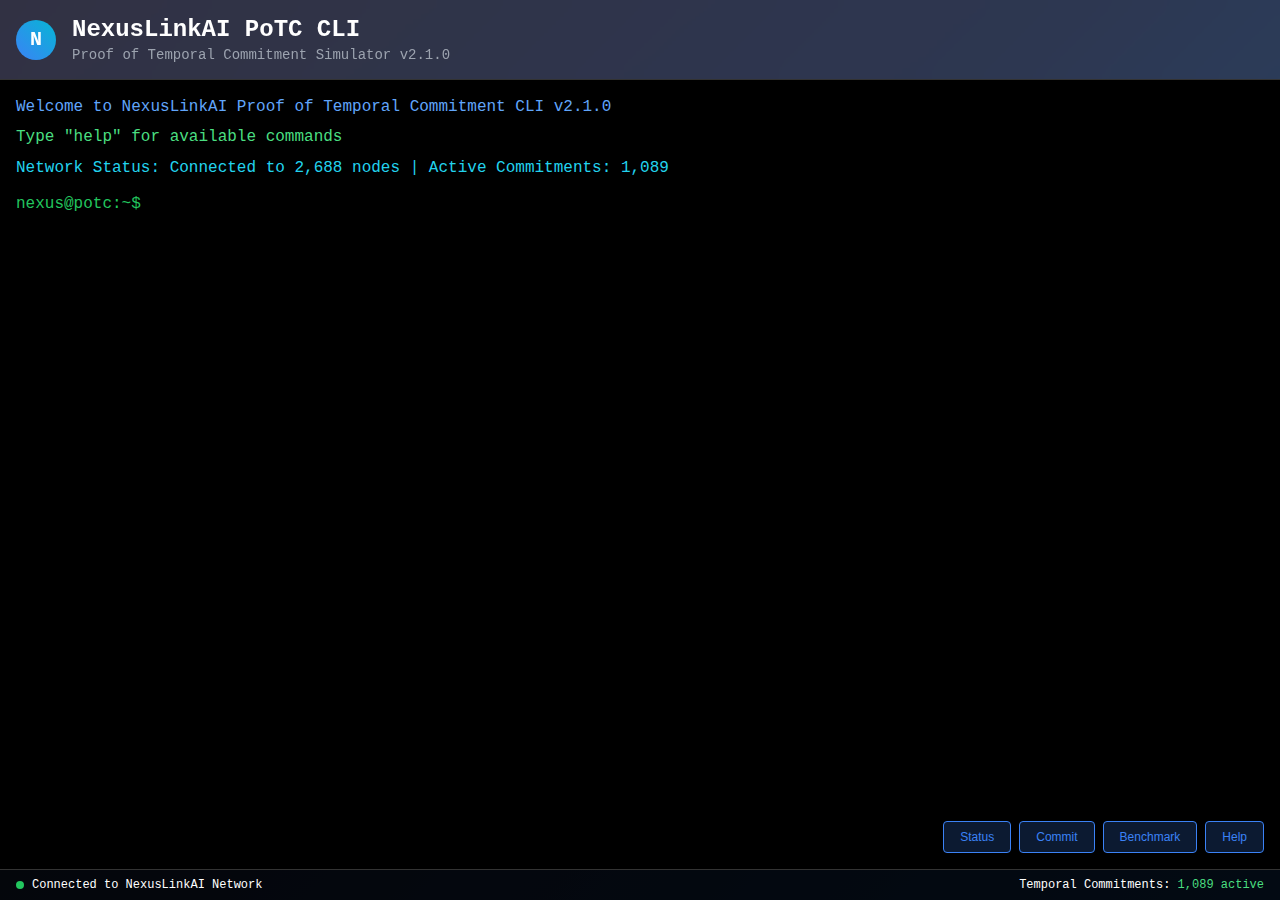
<file: cli-simulator/index.html>
<!DOCTYPE html>
<html lang="en">
  <head>
    <meta charset="UTF-8" />
    <meta name="viewport" content="width=device-width, initial-scale=1.0" />
    <title>NexusLinkAI - Proof of Temporal Commitment CLI Simulator</title>
    <link rel="stylesheet" href="https://cdnjs.cloudflare.com/ajax/libs/font-awesome/6.4.0/css/all.min.css" />
    <style>
      * {
        margin: 0;
        padding: 0;
        box-sizing: border-box;
      }
      
      body {
        background: #0a0a0a;
        color: #ffffff;
        font-family: 'Courier New', monospace;
        overflow: hidden;
      }
      
      .terminal-container {
        height: 100vh;
        display: flex;
        flex-direction: column;
        background: linear-gradient(135deg, #1a1a2e 0%, #16213e 50%, #0f3460 100%);
      }
      
      .terminal-header {
        background: rgba(255, 255, 255, 0.1);
        padding: 1rem;
        border-bottom: 1px solid #333;
        backdrop-filter: blur(10px);
      }
      
      .terminal-title {
        display: flex;
        align-items: center;
        gap: 1rem;
      }
      
      .logo {
        width: 40px;
        height: 40px;
        background: linear-gradient(45deg, #3b82f6, #06b6d4);
        border-radius: 50%;
        display: flex;
        align-items: center;
        justify-content: center;
        font-weight: bold;
        font-size: 20px;
        animation: pulse 3s ease-in-out infinite;
      }
      
      @keyframes pulse {
        0%, 100% { transform: scale(1); }
        50% { transform: scale(1.05); }
      }
      
      .terminal-screen {
        flex: 1;
        background: #000;
        padding: 1rem;
        overflow-y: auto;
        position: relative;
      }
      
      .terminal-line {
        margin-bottom: 0.5rem;
        line-height: 1.4;
      }
      
      .command-line {
        color: #22c55e;
        margin-top: 1rem;
      }
      
      .output-line {
        color: #ffffff;
        margin-left: 0;
      }
      
      .input-container {
        display: flex;
        align-items: center;
        margin-top: 1rem;
      }
      
      .prompt {
        color: #22c55e;
        margin-right: 0.5rem;
      }
      
      .command-input {
        background: transparent;
        border: none;
        color: #ffffff;
        outline: none;
        flex: 1;
        font-family: inherit;
        font-size: 14px;
      }
      
      .cursor {
        animation: blink 1s infinite;
      }
      
      @keyframes blink {
        0%, 50% { opacity: 1; }
        51%, 100% { opacity: 0; }
      }
      
      .quick-commands {
        position: absolute;
        bottom: 1rem;
        right: 1rem;
        display: flex;
        gap: 0.5rem;
      }
      
      .quick-cmd {
        background: rgba(59, 130, 246, 0.2);
        border: 1px solid #3b82f6;
        color: #3b82f6;
        padding: 0.5rem 1rem;
        border-radius: 4px;
        cursor: pointer;
        font-size: 12px;
        transition: all 0.3s ease;
      }
      
      .quick-cmd:hover {
        background: rgba(59, 130, 246, 0.3);
        transform: translateY(-2px);
      }
      
      .status-bar {
        background: rgba(0, 0, 0, 0.8);
        padding: 0.5rem 1rem;
        border-top: 1px solid #333;
        display: flex;
        justify-content: between;
        align-items: center;
        font-size: 12px;
      }
      
      .status-item {
        display: flex;
        align-items: center;
        gap: 0.5rem;
      }
      
      .status-indicator {
        width: 8px;
        height: 8px;
        border-radius: 50%;
        background: #22c55e;
        animation: pulse 2s ease-in-out infinite;
      }
      
      /* Terminal text colors */
      .text-blue-400 { color: #60a5fa; }
      .text-green-400 { color: #4ade80; }
      .text-orange-400 { color: #fb923c; }
      .text-red-400 { color: #f87171; }
      .text-purple-400 { color: #c084fc; }
      .text-cyan-400 { color: #22d3ee; }
      .text-yellow-400 { color: #facc15; }
      .text-gray-400 { color: #9ca3af; }
      .text-white { color: #ffffff; }
      
      .animate-pulse {
        animation: pulse 2s cubic-bezier(0.4, 0, 0.6, 1) infinite;
      }
    </style>
  </head>
  <body>
    <div class="terminal-container">
      <div class="terminal-header">
        <div class="terminal-title">
          <div class="logo">N</div>
          <div>
            <h1 style="font-size: 1.5rem; margin-bottom: 0.25rem;">NexusLinkAI PoTC CLI</h1>
            <p style="color: #9ca3af; font-size: 0.875rem;">Proof of Temporal Commitment Simulator v2.1.0</p>
          </div>
        </div>
      </div>
      
      <div class="terminal-screen" id="terminal">
        <div class="terminal-line output-line">
          <span class="text-blue-400">Welcome to NexusLinkAI Proof of Temporal Commitment CLI v2.1.0</span>
        </div>
        <div class="terminal-line output-line">
          <span class="text-green-400">Type "help" for available commands</span>
        </div>
        <div class="terminal-line output-line">
          <span class="text-cyan-400">Network Status: Connected to 2,688 nodes | Active Commitments: 1,089</span>
        </div>
        
        <div class="input-container">
          <span class="prompt">nexus@potc:~$</span>
          <input type="text" class="command-input" id="commandInput" autofocus>
          <span class="cursor" id="cursor">█</span>
        </div>
        
        <div class="quick-commands">
          <button class="quick-cmd" onclick="executeQuickCommand('potc status')">Status</button>
          <button class="quick-cmd" onclick="executeQuickCommand('potc commit --duration 4h')">Commit</button>
          <button class="quick-cmd" onclick="executeQuickCommand('potc benchmark')">Benchmark</button>
          <button class="quick-cmd" onclick="executeQuickCommand('help')">Help</button>
        </div>
      </div>
      
      <div class="status-bar">
        <div class="status-item">
          <div class="status-indicator"></div>
          <span>Connected to NexusLinkAI Network</span>
        </div>
        <div style="margin-left: auto;">
          <span>Temporal Commitments: <span class="text-green-400">1,089 active</span></span>
        </div>
      </div>
    </div>

    <script src="cli-simulator.js"></script>
  </body>
</html>
</file>
